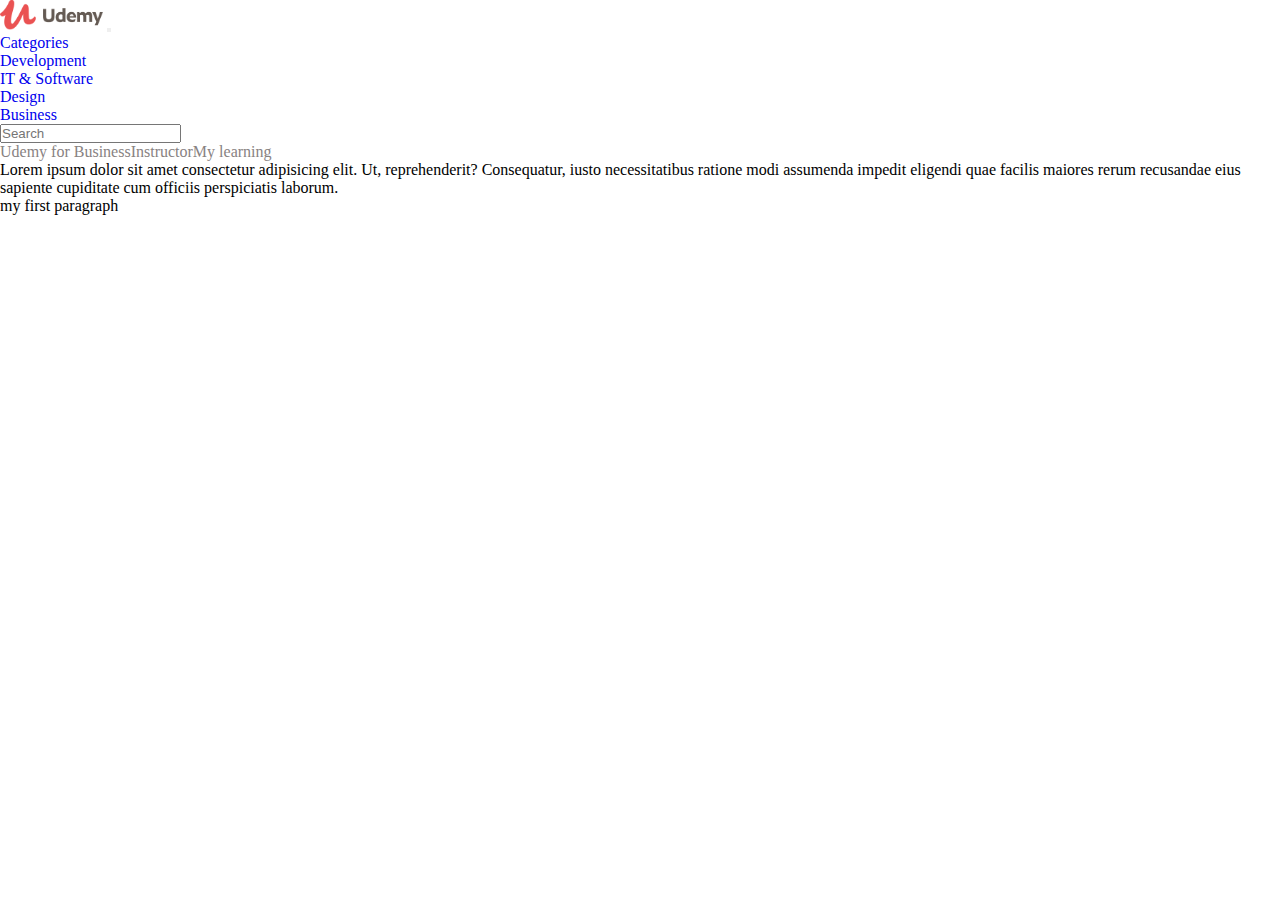
<file: index.html>
<!DOCTYPE html>
<html lang="en">
<head>
    <meta charset="UTF-8">
    <meta http-equiv="X-UA-Compatible" content="IE=edge">
    <meta name="viewport" content="width=device-width, initial-scale=1.0">
    <title>The Web Developer Bootcamp 2021</title>
    <link rel="icon" href="images/udemy-1.png">
    <link href="https://cdn.jsdelivr.net/npm/bootstrap@5.0.0-beta2/dist/css/bootstrap.min.css" rel="stylesheet" integrity="sha384-BmbxuPwQa2lc/FVzBcNJ7UAyJxM6wuqIj61tLrc4wSX0szH/Ev+nYRRuWlolflfl" crossorigin="anonymous">
    <link rel="stylesheet" href="style.css">
</head>
<body>
    







    <nav class="navbar navbar-expand-lg navbar-light bg-light">
        <div class="container-fluid">
          <a class="navbar-brand" href="#">
              <img src="images/logo-coral.png" alt="">
          </a>
          <button class="navbar-toggler" type="button" data-bs-toggle="collapse" data-bs-target="#navbarSupportedContent" aria-controls="navbarSupportedContent" aria-expanded="false" aria-label="Toggle navigation">
            <span class="navbar-toggler-icon"></span>
          </button>
          <div class="collapse navbar-collapse" id="navbarSupportedContent">
            <ul class="navbar-nav me-auto mb-2 mb-lg-0">
            
                <li class="nav-item dropdown">
                    <a class="nav-link dropdown-toggle" href="#" id="navbarDropdown" role="button" data-bs-toggle="dropdown" aria-expanded="false">
                      Categories
                    </a>
                    <ul class="dropdown-menu" aria-labelledby="navbarDropdown">
                      <li><a class="dropdown-item" href="#">Development</a></li>
                      <li><a class="dropdown-item" href="#">IT & Software</a></li>
                      <li><a class="dropdown-item" href="#">Design</a></li>
                      <li><a class="dropdown-item" href="#">Business</a></li>
                    </ul>
                  </li>

                 <div class="search">
                  <form class="d-flex">
                    
                    <input class="form-control me-2" type="search" placeholder="Search" aria-label="Search">
                   
                  </form>
                 </div>


            
            </ul>
           
           <div class="nav2">
          <ul>

            <li class="nav-item">
              <a class="nav-link" href="#">Udemy for Business</a>
            </li>

            
            <li class="nav-item">
              <a class="nav-link" href="#">Instructor</a>
            </li>
           
           
            <li class="nav-item">
              <a class="nav-link" href="#">My learning</a>
            </li>
          </ul>


           </div>


          </div>
        </div>
      </nav>

  
      <p id="first">Lorem ipsum dolor sit amet consectetur adipisicing elit. Ut, reprehenderit? Consequatur, iusto necessitatibus ratione modi assumenda impedit eligendi quae facilis maiores rerum recusandae eius sapiente cupiditate cum officiis perspiciatis laborum.</p>
      <p>my first paragraph</p>




  <script src="udemy.js"></script>
    <script src="https://cdn.jsdelivr.net/npm/bootstrap@5.0.0-beta2/dist/js/bootstrap.bundle.min.js" integrity="sha384-b5kHyXgcpbZJO/tY9Ul7kGkf1S0CWuKcCD38l8YkeH8z8QjE0GmW1gYU5S9FOnJ0" crossorigin="anonymous"></script>
</body>
</html>
</file>
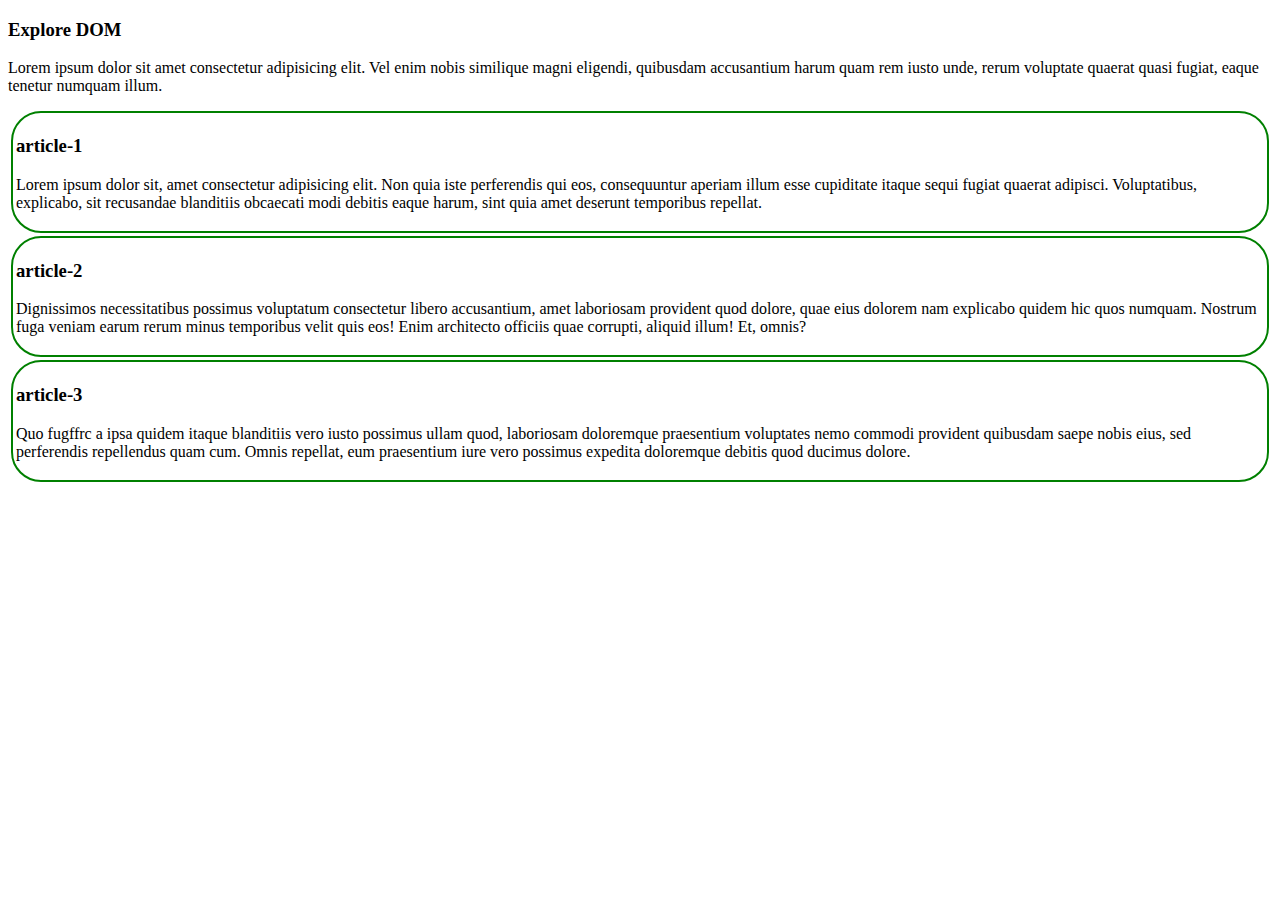
<file: dom.html>
<!DOCTYPE html>
<html lang="en">
<head>
    <meta charset="UTF-8">
    <meta http-equiv="X-UA-Compatible" content="IE=edge">
    <meta name="viewport" content="width=device-width, initial-scale=1.0">
    <title>Explore DOM</title>

    <style>
        article{
            border: 2px solid green;
            border-radius: 30px;
            margin: 3px;
            padding: 3px;
        }
    </style>
</head>
<body>
    <main>
        <section>
            <h3>Explore DOM</h3>
         <p>Lorem ipsum dolor sit amet consectetur adipisicing elit. Vel enim nobis similique magni eligendi, quibusdam accusantium harum quam rem iusto unde, rerum voluptate quaerat quasi fugiat, eaque tenetur numquam illum.</p>
        </section>

   <article class="special">
       <h3>article-1</h3>
       <p class="description">Lorem ipsum dolor sit, amet consectetur adipisicing elit. Non quia iste perferendis qui eos, consequuntur aperiam illum esse cupiditate itaque sequi fugiat quaerat adipisci. Voluptatibus, explicabo, sit recusandae blanditiis obcaecati modi debitis eaque harum, sint quia amet deserunt temporibus repellat.</p>
   </article>
   <article class="special">
       <h3>article-2</h3>
       <p class="description">Dignissimos necessitatibus possimus voluptatum consectetur libero accusantium, amet laboriosam provident quod dolore, quae eius dolorem nam explicabo quidem hic quos numquam. Nostrum fuga veniam earum rerum minus temporibus velit quis eos! Enim architecto officiis quae corrupti, aliquid illum! Et, omnis?</p>
   </article>
   <article class="special">
       <h3>article-3</h3>
       <p class="description">Quo fugffrc a ipsa quidem itaque blanditiis vero iusto possimus ullam quod, laboriosam doloremque praesentium voluptates nemo commodi provident quibusdam saepe nobis eius, sed perferendis repellendus quam cum. Omnis repellat, eum praesentium iure vero possimus expedita doloremque debitis quod ducimus dolore.</p>
   </article>
 </main>

 


</body>
</html>
</file>
<file: style.css>
*{
    margin: 0;
    padding: 0;
    outline: 0;
    box-sizing: border-box;
}
ul, li{
    list-style: none;
}
a{
    text-decoration: none;
}

 nav img{
     height: 30px;
 }
 .nav2 ul{
 display: flex;
 }
 .nav2 a{
     color: rgb(136, 130, 130);
 }

 .search{
     width: 700px ;
 }
</file>
